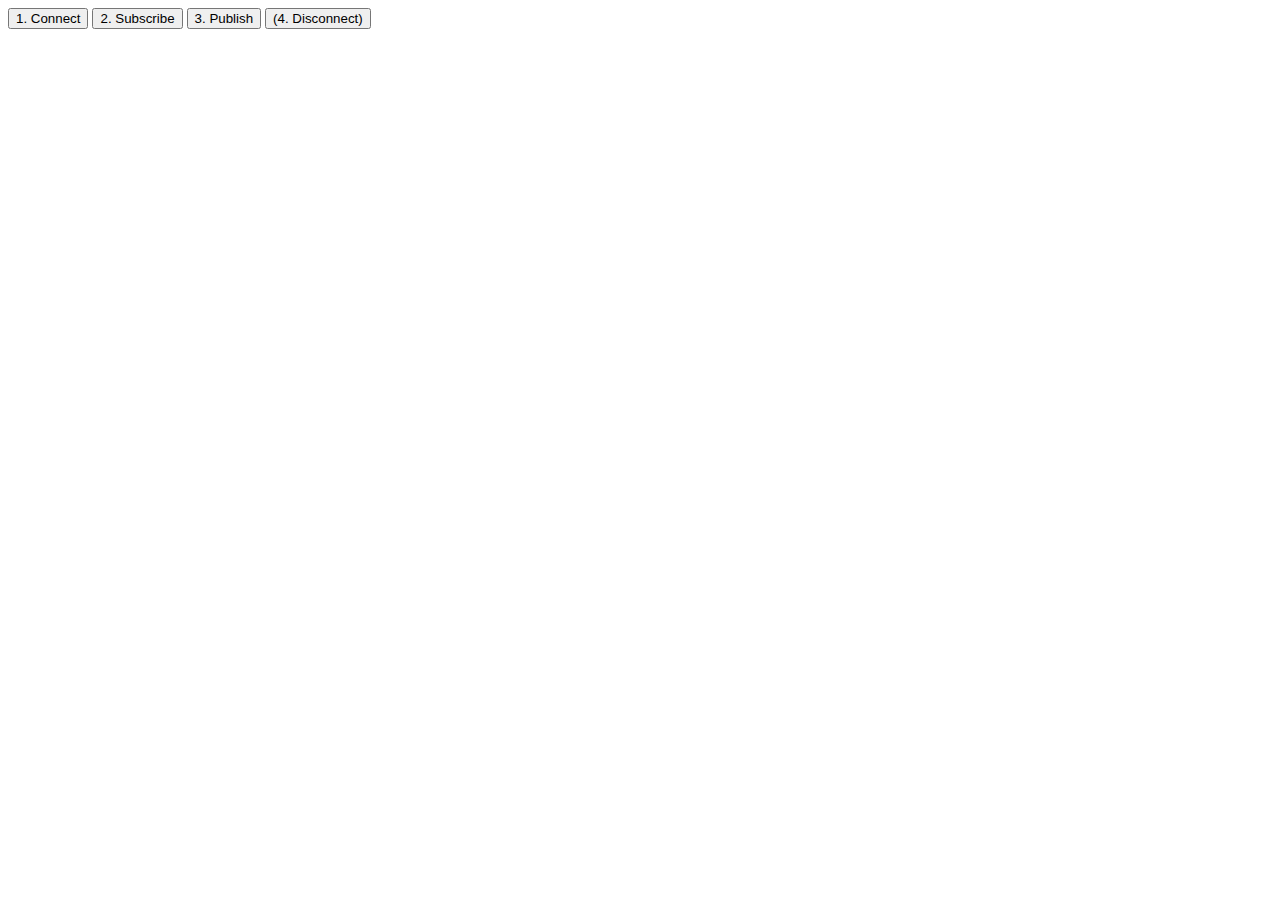
<file: Events/pub.html>
<?xml version="1.0" encoding="UTF-8" standalone="no"?>
<!DOCTYPE html PUBLIC "-//W3C//DTD XHTML 1.0 Transitional//EN" "http://www.w3.org/TR/xhtml1/DTD/xhtml1-transitional.dtd">

<html xmlns="http://www.w3.org/1999/xhtml">
    <head>
        <script src="http://ajax.googleapis.com/ajax/libs/jquery/1.10.2/jquery.min.js" type="text/javascript"></script>
        <script src="http://www.hivemq.com/demos/websocket-client/js/mqttws31.js" type="text/javascript"></script>
        <title>HiveMQ MQTT Websocket Demo App</title>
        <script type="text/javascript">
         //Using the HiveMQ public Broker, with a random client Id
 var client = new Messaging.Client("192.168.1.101", 8000, "myclientid_" + parseInt(Math.random() * 100, 10));

 //Gets  called if the websocket/mqtt connection gets disconnected for any reason
 client.onConnectionLost = function (responseObject) {
     //Depending on your scenario you could implement a reconnect logic here
     alert("connection lost: " + responseObject.errorMessage);
 };

 //Gets called whenever you receive a message for your subscriptions
 client.onMessageArrived = function (message) {
     //Do something with the push message you received
     $('#messages').append('<span>Topic: ' + message.destinationName + '  | ' + message.payloadString + '</span><br/>');
 };

 //Connect Options
 var options = {
     timeout: 3,
     //Gets Called if the connection has sucessfully been established
     onSuccess: function () {
         alert("Connected");
     },
     //Gets Called if the connection could not be established
     onFailure: function (message) {
         alert("Connection failed: " + message.errorMessage);
     }
 };

 //Creates a new Messaging.Message Object and sends it to the HiveMQ MQTT Broker
 var publish = function (payload, topic, qos) {
     //Send your message (also possible to serialize it as JSON or protobuf or just use a string, no limitations)
     var message = new Messaging.Message(payload);
     message.destinationName = topic;
     message.qos = qos;
     client.send(message);
 }
        </script>
    </head>
    <body>
        <button onclick="client.connect(options);">1. Connect</button>
        <button onclick="client.subscribe('testtopic/#', {qos: 2}); alert('Subscribed');">2. Subscribe</button>
        <button onclick="publish('Hello Foo !','testtopic/bar',2);">3. Publish</button>
        <button onclick="client.disconnect();">(4. Disconnect)</button>
        <div id="messages"></div>
    </body>
</html>
</file>
